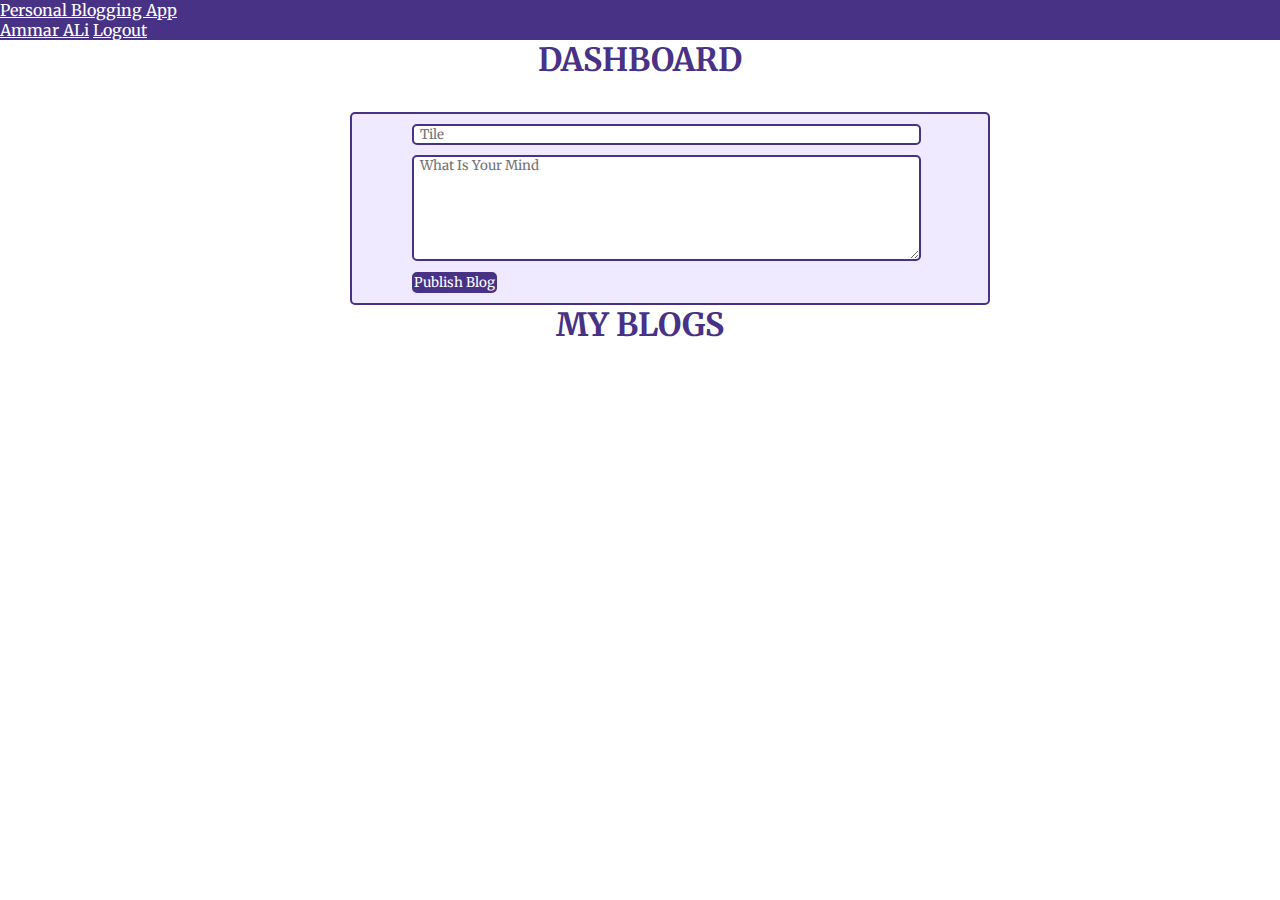
<file: Mini hackathon Ammar/withLogin/with.html>
<!DOCTYPE html>
<html lang="en">

<head>
  <meta charset="UTF-8">
  <meta name="viewport" content="width=device-width, initial-scale=1.0">
  <link href="https://cdn.jsdelivr.net/npm/bootstrap@5.0.2/dist/css/bootstrap.min.css" rel="stylesheet"
    integrity="sha384-EVSTQN3/azprG1Anm3QDgpJLIm9Nao0Yz1ztcQTwFspd3yD65VohhpuuCOmLASjC" crossorigin="anonymous">
  <link rel="stylesheet" href="with.css">
  <link rel="stylesheet" href="https://cdnjs.cloudflare.com/ajax/libs/font-awesome/6.4.2/css/all.min.css" integrity="sha512-z3gLpd7yknf1YoNbCzqRKc4qyor8gaKU1qmn+CShxbuBusANI9QpRohGBreCFkKxLhei6S9CQXFEbbKuqLg0DA==" crossorigin="anonymous" referrerpolicy="no-referrer" />

  <title>Dashboard</title>
</head>

<body>
  <nav class="navbar navbar-expand-lg bg-body-tertiary">
    <div class="container-fluid">
      <a class="navbar-brand" href="#">Personal Blogging App</a>
      <form class="d-flex" role="search">
        <a class="btn" type="submit" href="../profile/profile.html">Ammar ALi</a>

        <a class="btn" type="submit" href="../login/login.html">Logout</a>
      </form>
    </div>
  </nav>
  <h1>Dashboard</h1>

  <div class="publishblog">
    <input type="text" id="title" placeholder="  Tile" name="title">
    <textarea name="area" id="area" cols="80" rows="6" placeholder="  What Is Your Mind"></textarea>
    <button class="blogbtn" id="blogbtn">Publish Blog</button>
  </div>

  <h2>My Blogs</h2>

  <div id="bloggers">



  </div>

<script type="module" src="with.js"></script>
</body>

</html>
</file>
<file: Mini hackathon Ammar/withLogin/with.css>
@import url('https://fonts.googleapis.com/css2?family=Merriweather:ital,wght@0,300;0,400;0,700;1,300&display=swap');


* {
    font-family: 'Merriweather', serif;
    margin: 0px;
    padding: 0px;
    box-sizing: border-box;

}

.bg-body-tertiary {
    background-color: #483285;
}

.navbar-brand {
    color: white;
}

.navbar-brand:hover {
    transform: scale(1.1);
    color: white;
}

.nav-item:hover {
    transform: scale(1.1);
    color: white;
}

.btn {
    color: white;
}

.btn:hover {
    transform: scale(1.1);
    color: white;
}

h1,h2 {
    text-transform: uppercase;
    text-align: center;
    margin-bottom: 32px;
    font-size: 32px;
    color: #483285;
    font-weight: bold;
}

#title {
    display: block;
    margin: 10px 0px 10px 60px;
    width: 80%;
    border: 2px solid #483285;
    border-radius: 5px;
    color: black;
}

#area {
    display: block;
    margin: 10px 0px 10px 60px;
    width: 80%;
    border: 2px solid #483285;
    border-radius: 5px;
    color: black;

}

.blogbtn {
    margin: 0px 0px 10px 60px;
    border: 2px solid #483285;
    border-radius: 5px;
    color: black;
    background-color: #483285;
    color: white;


}

.publishblog {
    background-color: #efeaff;
    margin-left: 350px;
    width: 50%;
    border: 2px solid #483285;
    border-radius: 5px;

}

.blogbtn:hover {
    transform: scale(1.1);

}
</file>
